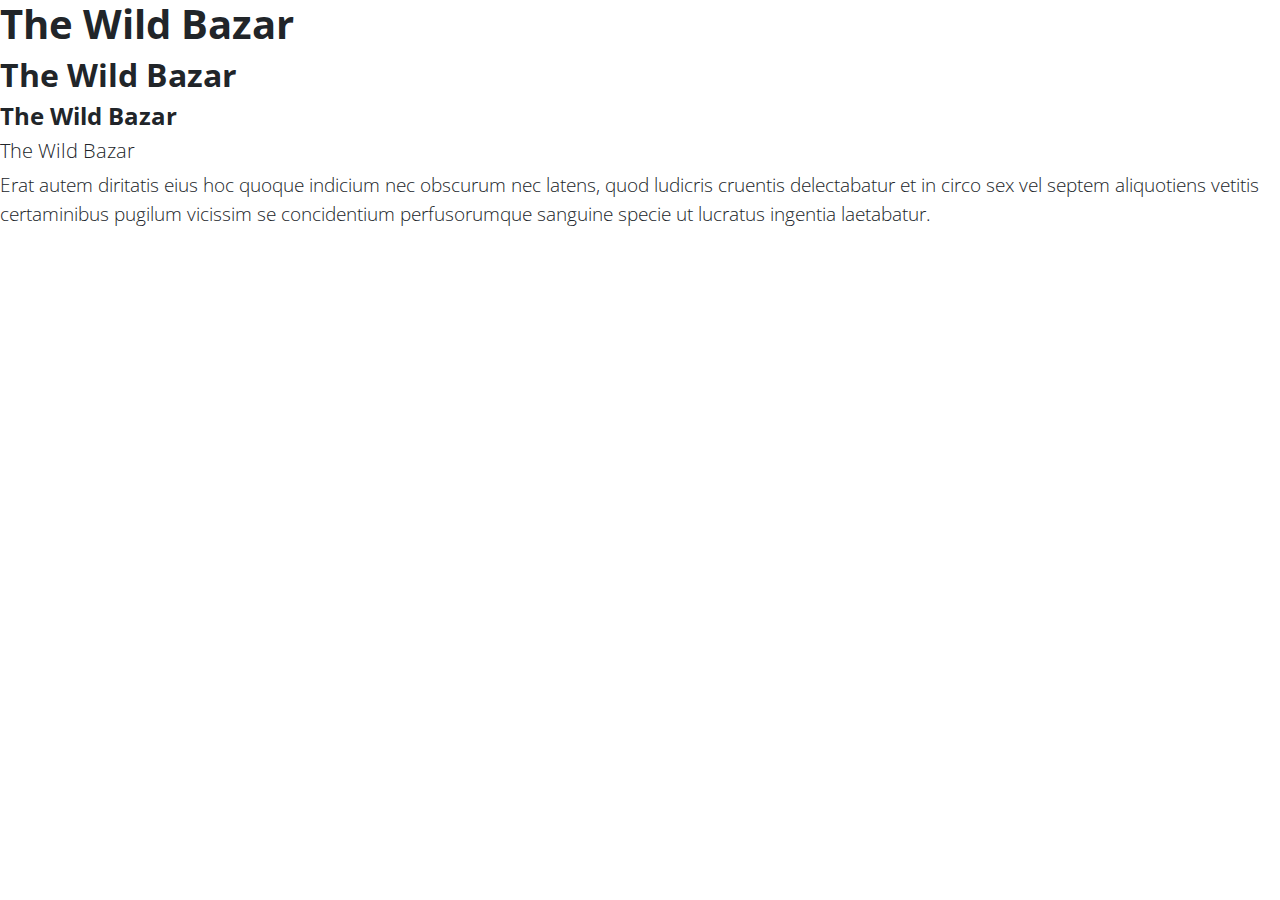
<file: _commun/index.html>
<!doctype html>
<html lang="en">

<head>
  <!-- Required meta tags -->
  <meta charset="utf-8">
  <meta name="viewport" content="width=device-width, initial-scale=1, shrink-to-fit=no">

  <!-- Bootstrap CSS -->
  <link rel="stylesheet" href="https://stackpath.bootstrapcdn.com/bootstrap/4.3.1/css/bootstrap.min.css" integrity="sha384-ggOyR0iXCbMQv3Xipma34MD+dH/1fQ784/j6cY/iJTQUOhcWr7x9JvoRxT2MZw1T" crossorigin="anonymous">
  <link rel="stylesheet" href="https://cdnjs.cloudflare.com/ajax/libs/font-awesome/4.7.0/css/font-awesome.min.css">
  <link href="https://fonts.googleapis.com/css?family=Open+Sans+Condensed:300,300i,700" rel="stylesheet"> 
  <link rel="stylesheet" href="assets/stylefonts.css">
  <link rel="stylesheet" href="assets/style.css">
  <title>Wild Bazar</title>
</head>
<body>


<h2>The Wild Bazar</h2>
<h3>The Wild Bazar</h4>
<h4>The Wild Bazar</h4>
<h5>The Wild Bazar</h5>
<p>Erat autem diritatis eius hoc quoque indicium nec obscurum nec latens, quod ludicris cruentis delectabatur et in circo sex vel septem aliquotiens vetitis certaminibus pugilum vicissim se concidentium perfusorumque sanguine specie ut lucratus ingentia laetabatur.</p>


</body>
</html>
</file>
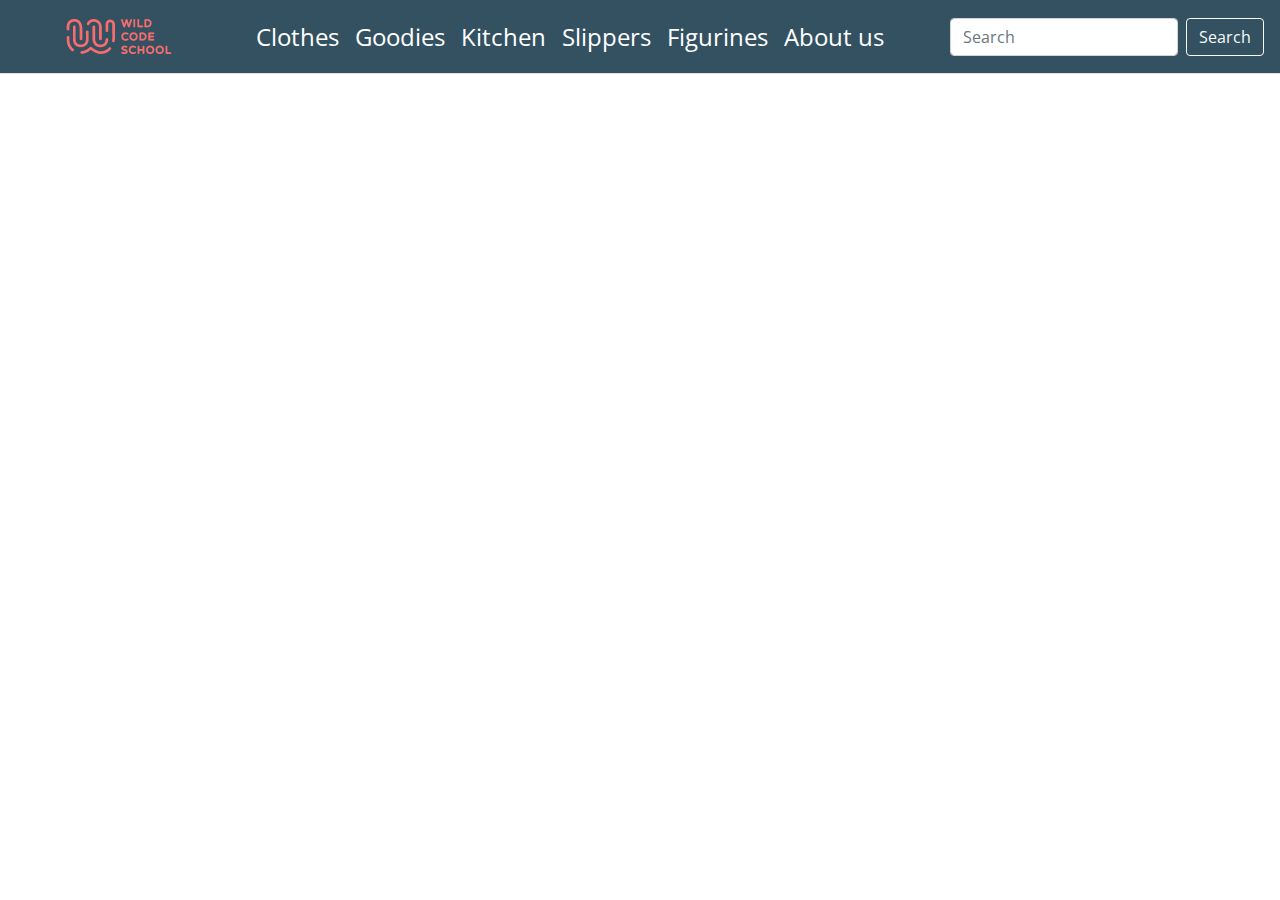
<file: navbar.html>
<!doctype html>
<html lang="en">
  <head>
    <!-- Required meta tags -->
    <meta charset="utf-8">
    <meta name="viewport" content="width=device-width, initial-scale=1, shrink-to-fit=no">

    <!-- Bootstrap CSS -->
    <link rel="stylesheet" href="https://stackpath.bootstrapcdn.com/bootstrap/4.3.1/css/bootstrap.min.css" integrity="sha384-ggOyR0iXCbMQv3Xipma34MD+dH/1fQ784/j6cY/iJTQUOhcWr7x9JvoRxT2MZw1T" crossorigin="anonymous">
    <link href="https://fonts.googleapis.com/css?family=Open+Sans+Condensed:300,300i,700" rel="stylesheet">
    <link rel="stylesheet" href="assets/stylefonts.css">
    <link rel="stylesheet" href="assets/style.css">
    <title>Wild Bazar</title>
  </head>

  <body>
      <div class="container-fluid p-0">
    <header id="nawalNavbar">
      <nav class="navbar navbar-expand-lg">
          <a class="navbar-brand ml-5" href="#">
            <img src="assets/img/logo/logo-rouge-fond-transparent.png" class="d-inline-block align-top" alt="logo de la wild code school"></a>
          <button class="navbar-toggler navbar-dark" type="button" data-toggle="collapse" data-target="#navbarSupportedContent" aria-controls="navbarSupportedContent" aria-expanded="false" aria-label="Toggle navigation">
            <span class="navbar-toggler-icon"></span>
          </button>

          <div class="collapse navbar-collapse" id="navbarSupportedContent">
              <ul class="navbar-nav mx-auto">
                  <li class="nav-item">
                      <a class="nav-link" href="#">Clothes</a>
                  </li>
                  <li class="nav-item">
                      <a class="nav-link" href="#">Goodies</a>
                  </li>
                  <li class="nav-item">
                      <a class="nav-link" href="#">Kitchen</a>
                  </li>
                  <li class="nav-item">
                      <a class="nav-link" href="#">Slippers</a>
                  </li>
                  <li class="nav-item">
                      <a class="nav-link" href="#">Figurines</a>
                  </li>
                  <li class="nav-item">
                      <a class="nav-link" href="#">About us</a>
                  </li>
              </ul>
              <form class="form-inline my-2 my-lg-0">
                  <input class="form-control mr-sm-2" type="search" placeholder="Search" aria-label="Search">
                  <button class="btn btn-outline-light my-2 my-sm-0" type="submit">Search</button>
              </form>
          </div>
        </nav>

        <div class="jumbotron jumbotron-fluid">
          <div class="container text-center">
            <h1 class="display-4">WILD BAZAR</h1>
            <p class="lead">Find everything and espescially anything !</p>
          </div>
        </div>

    </header>
    </div>

    <!-- Optional JavaScript -->
    <!-- jQuery first, then Popper.js, then Bootstrap JS -->
    <script src="https://code.jquery.com/jquery-3.3.1.slim.min.js" integrity="sha384-q8i/X+965DzO0rT7abK41JStQIAqVgRVzpbzo5smXKp4YfRvH+8abtTE1Pi6jizo" crossorigin="anonymous"></script>
    <script src="https://cdnjs.cloudflare.com/ajax/libs/popper.js/1.14.7/umd/popper.min.js" integrity="sha384-UO2eT0CpHqdSJQ6hJty5KVphtPhzWj9WO1clHTMGa3JDZwrnQq4sF86dIHNDz0W1" crossorigin="anonymous"></script>
    <script src="https://stackpath.bootstrapcdn.com/bootstrap/4.3.1/js/bootstrap.min.js" integrity="sha384-JjSmVgyd0p3pXB1rRibZUAYoIIy6OrQ6VrjIEaFf/nJGzIxFDsf4x0xIM+B07jRM" crossorigin="anonymous"></script>
  </body>
</html>
</file>
<file: _commun/assets/stylefonts.css>
@font-face {
    font-family: "azonix";
    font-style: normal;
    font-weight: normal;
	src: url('./fonts/Azonix.otf');
}
</file>
<file: _commun/assets/style.css>
/* DEFINITION DES FONTS DE BASE*/
body{
    font-family: 'Open Sans Condensed', sans-serif;
}

h2, h3, h4 {
    font-weight: bold;
}
h5, p {
    font-weight: 300;
    font-style: normal;
}
h2{
    font-size: 2.5rem;
}
h3{
    font-size: 2rem;
}
h4{
    font-size: 1.8rem;
}
h4{
    font-size: 1.5rem;
}
p {
    font-size: 1.2rem;
}
</file>
<file: assets/stylefonts.css>
@font-face {
    font-family: "azonix";
    font-style: normal;
    font-weight: normal;
	src: url('./fonts/Azonix.otf');
}
</file>
<file: assets/style.css>
/* DEFINITION DES FONTS DE BASE*/
body {
    font-family: 'Open Sans Condensed', sans-serif;
}

h1 {
    font-family: azonix;

}

h2, h3, h4 {
    font-weight: bold;
}

h5, p {
    font-weight: 300;
    font-style: normal;
}

h2 {
    font-family: azonix;
    font-size: 2.5rem;
    text-align: center;
}

h3 {
    font-size: 2rem;
}

h4 {
    font-size: 1.8rem;
}

h5 {
    font-size: 1.5rem;
}

p {
    font-size: 1.2rem;
}

/* SECTION DEF */
.section_color {
    background-color: #335161;
    color: #ffffff;
}

/* Section Couleur */
.section_color2 {
    color: #335161;
    background-color: #ffffff;
    /* background-image: url("https://www.transparenttextures.com/patterns/stardust.png"); */
}

/*------NAV-----*/
#nawalNavbar {
    background-color: #335161;
}

#nawalNavbar .navbar {
    border-bottom: 1px solid rgba(255, 255, 255, 0.82);
}

#nawalNavbar .navbar-brand {
    font-family: azonix;
}

#nawalNavbar a {
    color: white;
    font-size: 1.5rem;
}

#nawalNavbar .link-1 {
    transition: 0.3s ease;
    /* background: #3fa46a; */
    color: #ffffff;
    text-decoration: none;
    border-top: 2px solid #335161;
    border-bottom: 2px solid #335161;
    padding: 6px 0;
    margin: 0 20px;
    line-height: 3.2rem;
}

#nawalNavbar .link-1:hover {
    border-top: 2px solid #ffffff;
    border-bottom: 2px solid #ffffff;
    padding: 1px 0;
}

.jumbotron {
    background-color: white;
    color: white;
    display: flex;
    align-items: center;
}

.lead {
    font-weight: bold;
}

.jumbotron .btn-outline-light {
    background-color: rgb(51, 81, 97, .4);
}

.jumbotron .btn-outline-light:hover {
    background-color: rgb(255, 255, 255, 0.6);
}


/* Header Parallax Element Style*/
.paral {
    min-height: 600px;
    background-attachment: fixed;
    background-size: cover;
    background-position: 50% 50%;
}

/* Image for Parallax Section */
.paralsec {
    background-image: url("img/logo/planets.jpg");
}

/* Image for Parallax Section */
.paralsec-cat {
    background-image: url("img/logo/bg_starwars.jpg");
}

/* ------------------  SECTION SEPARATORS -------------------------- */
/* Common style for pseudo-elements */
section::before,
section::after {
    position: absolute;
    content: '';
    pointer-events: none;
}

/* Triangles */
.ss-style-triangles::before {
    left: 50%;
    width: 100px;
    height: 100px;
    -webkit-transform: translateX(-50%) rotate(45deg);
    transform: translateX(-50%) rotate(45deg);
}

.ss-style-triangles::before {
    top: -50px;
    background: #335161;
}

.ss-style-triangles::after {
    top: 50px;
    z-index: 10;
    background: inherit;
}

.ss-style-triangles_white::before {
    left: 50%;
    width: 100px;
    height: 100px;
    -webkit-transform: translateX(-50%) rotate(45deg);
    transform: translateX(-50%) rotate(45deg);
}

.ss-style-triangles_white::before {
    top: -50px;
    background: white;
}

.ss-style-triangles_white::after {
    top: 50px;
    z-index: 10;
    background: inherit;
}

/*-----CATEGORIES----*/
#categories a {
    color: black;
    text-decoration: none;
}

#categories .row {
    margin: 8px;
}

.xs {
    width: 250px;
}

.catt {
    font-family: "azonix";
}

.cat {
    /*mix-blend-mode: luminosity;*/
    filter: blur(3px);
    height: 350px;
    border-radius: 30px;
}

.cabody:hover h3 {
    visibility: hidden;
}

.xs:hover .cat {
    filter: blur(0px);
}

.xs:hover .cabody {
    border: 0px white solid;
}

.cabody {
    display: flex;
    align-items: center;
    border: 2px #348fa13f solid;
    border-radius: 10px;
}

/*--ABOUT US--*/
.logodeer {
    width: 150px;
    height: auto;
}

.media-body {
    text-align: justify;
    margin-left: 45px;
}

.cat-card {
    width: 100%;
    max-width: 500px;
    height: 250px;
    overflow: hidden;
    border-color: black;
    border-radius: 10px;
    /*  box-shadow: 3px 3px 20px rgba(0, 0, 0, .5);*/
    cursor: pointer;
    text-align: center;
    transition: .5s ease
}

.cat-card:hover {
    box-shadow: 0 1rem 3rem rgba(83, 83, 83, 0.7);
    transition: .5s ease;
    -webkit-transition: padding .5s;
}

.categories {
    opacity: .8;
}


.cat-hr {
    opacity: 1;
}


.cat-title {
    font-family: azonix;
    color: rgb(51, 81, 97);
    margin-bottom: 0;
}

.cat-intro {
    color: white;
    font-size: 1.1rem;
    font-weight: bold;
    opacity: 0;
    background-color: rgba(0, 93, 142, 0.8);
}

.cat-card:hover > .card-img-overlay > .cat-intro {
    color: white;
    opacity: 1;
    transition: .5s ease
}

.cat-card:hover > .card-info {
    opacity: 1;
    bottom: 120px;
}

.cat-card > .title-content {
    text-align: center;
    margin: 50px 0 0 0;
    z-index: 20;
    width: 100%;
    transition: .5s ease
}

.cat-card > .card-img-overlay > .cat-hr {
    border-top: 3px solid rgba(51, 81, 97, 0.8);
    opacity: .8;
    transition: .5s ease
}

.cat-card > .categories img {
    opacity: .6;
}


.cat-card > .card-img-overlay > .cat-title {
    font-size: 1.6rem;
    font-weight: 500;
    letter-spacing: .1rem;
    color: rgb(51, 81, 97);
    margin-bottom: 0;
    opacity: 1;
    transition: .5s ease
}

.cat-card:hover > .card-img-overlay > .cat-title {
    margin: 50px 0 0 0;
    z-index: 20;
    width: 100%;
}

.cat-card:hover > .card-img-overlay > .cat-title h3 {
    font-size: 1.6rem;
    transition: .5s ease;
}

.cat-card:hover > .categories {
    -webkit-filter: blur(2px);
    /* Safari 6.0 - 9.0 */
    filter: blur(2px);
    opacity: .8;
    transition: .5s ease;
}

/*----TOP SELLING----*/
.cti {
    width: 100%;
}

/* Carte globale */
.dr_card {
    width: 16rem;
    height: 25rem;
    margin-left: auto;
    margin-right: auto;
    display: block;
    transition: .5s ease;
}

.dr_badge {
    transition: .5s ease;
}

.dr_card:hover {
    cursor: pointer;
    transition: .5s ease;
    box-shadow: 0 1rem 3rem rgba(83, 83, 83, 0.7);
}

/* Gestion du placement du badge */
.dr_badge_ {
    opacity: 1;
    position: absolute;
    top: 50%;
    left: 50%;
    transform: translate(-50%, -50%);
    -ms-transform: translate(-50%, -50%);
    text-align: center;
}

.dr_card img {
    opacity: 1;
    transition: .5s ease;
}

/* Hover sur les éléments */
/* Badge */
.dr_card:hover .dr_badge {
    font-size: 90%;
    display: inline-block;
    transition: .5s ease;
    text-shadow: 2px 2px 4px #000000;
}

/* Image */
.dr_card:hover img {
    opacity: .5;
    transition: .5s ease;
    -webkit-transition: padding .5s;
}

/* Containeir du placement de l'image Top */
.dr_wrapper {
    display: table-cell;
    vertical-align: middle;
    height: 18rem;
    width: 18rem;
}

/* Gestion de l'affichage de l'image */
.img_dr {
    object-fit: cover;
    overflow: hidden;
}

/*----MODAL----*/
.btn-bg {
    background-color: #335161;
    color: white;
}

.modal-header, .modal-footer {
    background-color: #f5f5f5;
    background-image: url("https://www.transparenttextures.com/patterns/green-gobbler.png");
    color: black;
}

.art-carac6 {
    font-style: italic;
}

/* --------------- LINE BEHIND TITLE --------------------- */
/* //BLUE */
h2.background-color {
    position: relative;
    z-index: 1;
}

h2.background-color:before {
    border-top: 3px solid #335161;
    content: "";
    margin: 0 auto;
    /* this centers the line to the full width specified */
    position: absolute;
    /* positioning must be absolute here, and relative positioning must be applied to the parent */
    top: 50%;
    left: 0;
    right: 0;
    bottom: 0;
    width: 95%;
    z-index: -1;
}

.background-color span {
    /* to hide the lines from behind the text, you have to set the background color the same as the container */
    color: #335161;
    background: #fff;
    padding: 0 15px;
}

/* //WHITE */
h2.background-white {
    position: relative;
    z-index: 1;
}

h2.background-white:before {
    border-top: 3px solid white;
    content: "";
    margin: 0 auto;
    /* this centers the line to the full width specified */
    position: absolute;
    /* positioning must be absolute here, and relative positioning must be applied to the parent */
    top: 50%;
    left: 0;
    right: 0;
    bottom: 0;
    width: 95%;
    z-index: -1;
}

.background-white span {
    color: white;
    /* to hide the lines from behind the text, you have to set the background color the same as the container */
    background: #335161;
    padding: 0 15px;
}

/*---FOOTER---*/
footer {
    background-color: #335161;
    font-size: 1.4rem;
}

footer a:hover {
    color: white;
}

footer a {
    color: white;
}

footer ul {
    list-style-type: none;
}

.logodpwild {
    height: 60px;
}

.marginadresse {
    margin-left: 40px;
}

footer li {
    margin-top: -0.25rem;
}

footer li {
    margin-top: -0.25rem;
}

.art-img-content {
    display: flex;
    align-items: center;

}

h2.background-color:before {
    border-top: 3px solid #335161;
    content: "";
    margin: 0 auto; /* this centers the line to the full width specified */
    position: absolute; /* positioning must be absolute here, and relative positioning must be applied to the parent */
    top: 50%;
    left: 0;
    right: 0;
    bottom: 0;
    width: 95%;
    z-index: -1;
}

.background-color span {
    /* to hide the lines from behind the text, you have to set the background color the same as the container */
    color: #335161;
    background: #fff;
    padding: 0 15px;
}

/* //WHITE */
h2.background-white {
    position: relative;
    z-index: 1;
}

h2.background-white:before {
    border-top: 3px solid white;
    content: "";
    margin: 0 auto; /* this centers the line to the full width specified */
    position: absolute; /* positioning must be absolute here, and relative positioning must be applied to the parent */
    top: 50%;
    left: 0;
    right: 0;
    bottom: 0;
    width: 95%;
    z-index: -1;
}

.background-white span {
    color: white;
    /* to hide the lines from behind the text, you have to set the background color the same as the container */
    background: #335161;
    padding: 0 15px;
}

/* Header Parallax Element Style*/
.paral {
    min-height: 600px;
    background-size: cover;
    background-position: 50% 50%;
}

.wildbazar-titlemodal h2 {
    font-family: azonix;
    color: #335161;
}

.wildbazar-titlemodal h3 {
    font-size: 0.8rem;
    color: rgb(129, 129, 129);
}

.art-img-content {
    display: flex;
    align-items: center;
}

.mb-n2 {
    font-size: 1.8rem;
    font-family: azonix;
}

#formGoodies .requiredinput::before {
    font-size: 1.4rem;
    color: red;
    content: '*';
    pointer-events: none;
}

#formGoodies .error {
    font-size: 1rem;
    color: red;
}

#formGoodies .formadd {
    background-color: #335161;
    font-weight:bold;
}



#secretgift {
    width: 200px;
    height: 200px;
}

    .mb-n2{
        font-size: 1.8rem;
        font-family:azonix;
    }

    /*----------------FORM------------------*/

#nawalForm p{
    color: #ec6d6a;
    font-weight: bold;
}
#nawalForm label{
    font-weight: bold;
}
#nawalForm .form-group > label::after{
    content: '*';
    color: #ec6d6a;
}
#nawalForm .card-header::after{
    content: '*';
    color: #ec6d6a;
    font-weight: bold;
}
#nawalForm .card{
    border: 0.5px solid lightgrey;
}
#nawalForm .formadd {
    background-color: #335161;
    font-weight:bold;
}
</file>
